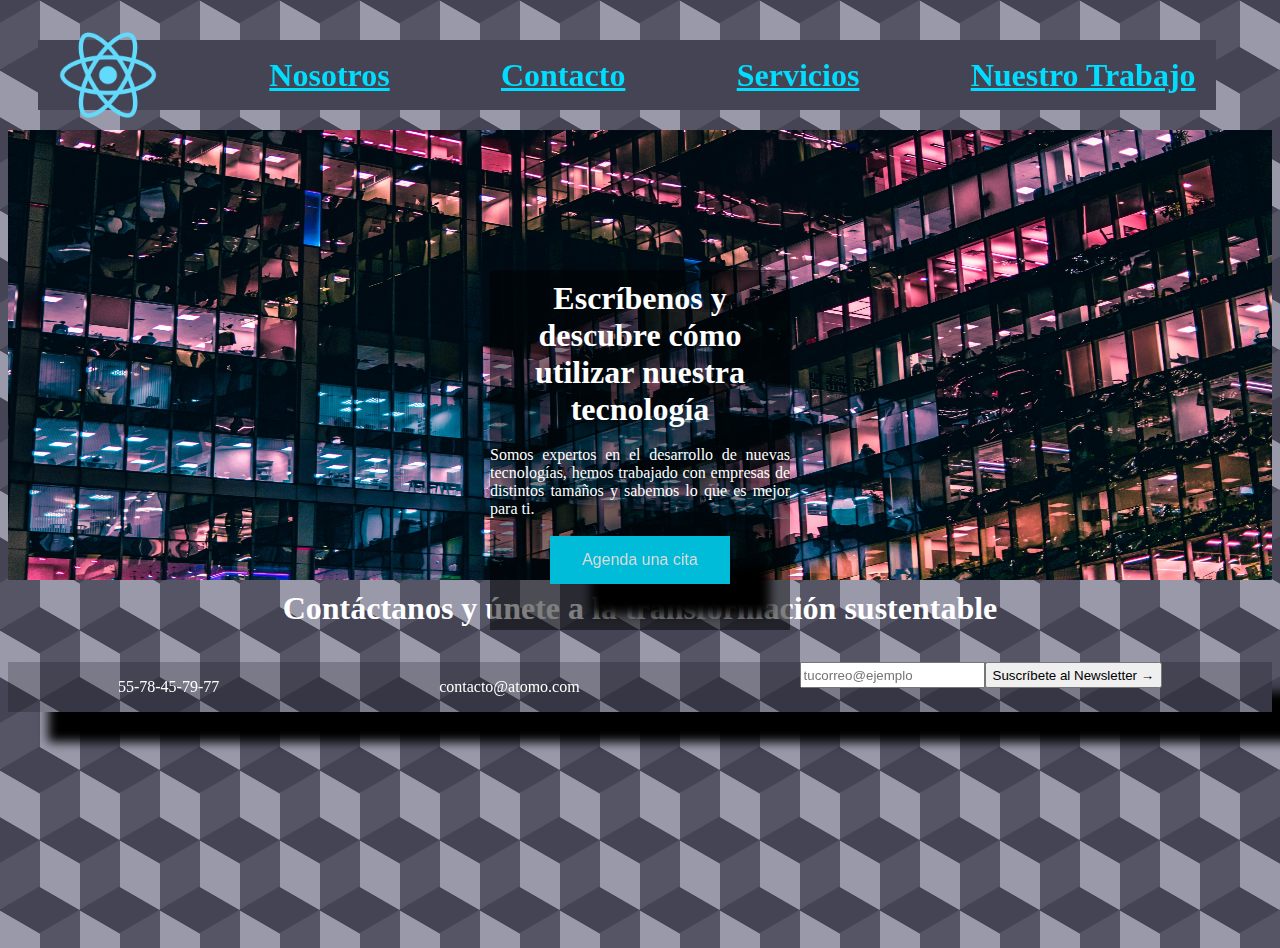
<file: pages/contacto.html>
<!<!doctype html>
<html lang="en">
<head>
    <meta charset="UTF-8">
    <meta name="viewport"
          content="width=device-width, user-scalable=no, initial-scale=1.0, maximum-scale=1.0, minimum-scale=1.0">
    <meta http-equiv="X-UA-Compatible" content="ie=edge">
    <title>Página 1- Módulo html</title>
    <link rel="stylesheet" href="../assets/css/main.css">
</head>
<body class="body">
<div class="hero-content">

    <!-- Init menú de navegación -->

    <nav id="navhero">

        <a href="../"> <img id="logo" src="../assets/images/Logoreact.png"/> </a>
        <a href="nosotros.html">Nosotros </a>
        <a href="contacto.html"> Contacto </a>
        <a href="Servicios.html">Servicios</a>
        <a href="CaseStudies.html">Nuestro Trabajo</a>
    </nav
            <!-- Fin menú de navegación -->


    <!-- Contenedor de acciones de usuario -->
    <div class="actions"> </div>
</div>


<img class="Banner3" src="../assets/images/room.jpg">

<div class="hero-text">
    <div class="title1"> Escríbenos y descubre cómo utilizar nuestra tecnología</div>
    <br/>
    <div class="p1">Somos expertos en el desarrollo de nuevas tecnologías, hemos trabajado con empresas de distintos tamaños y sabemos lo que es mejor para ti.</div>
    <br/>
    <button class="call-to-action"> Agenda una cita</button>
</div>


<h1 class="title1">Contáctanos y únete a la transformación sustentable</h1>
<footer class="footer">
    <p class="p1">55-78-45-79-77</p>
    <p class="p1">contacto@atomo.com</p>
    <form class="signup-form">
        <input type="email" placeholder="tucorreo@ejemplo" />
        <button type="submit">
            Suscríbete al Newsletter &rarr;
        </button>

</footer>
</body>
</html>
</file>
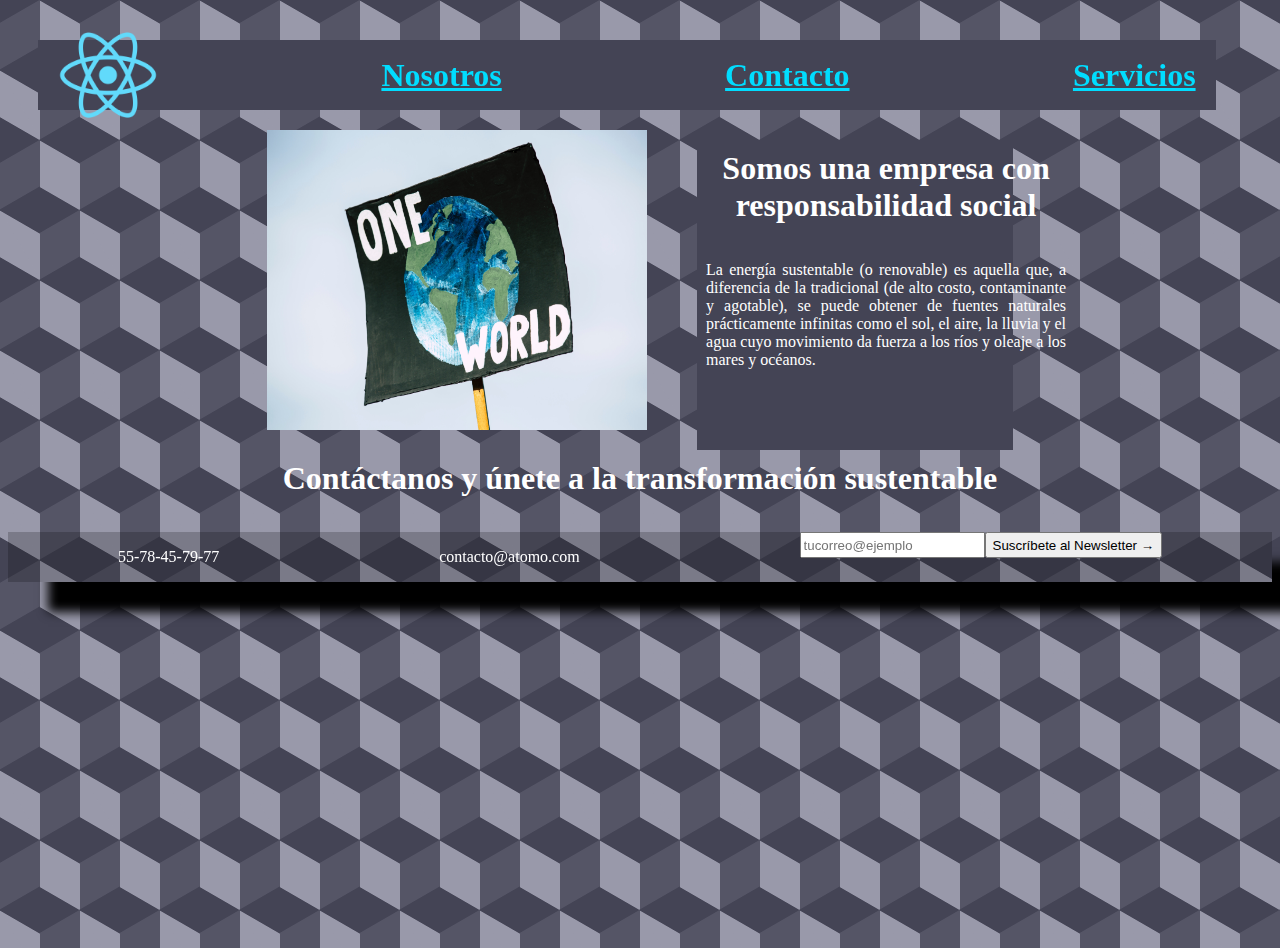
<file: pages/nosotros.html>
<!<!doctype html>
<html lang="en">
<head>
    <meta charset="UTF-8">
    <meta name="viewport"
          content="width=device-width, user-scalable=no, initial-scale=1.0, maximum-scale=1.0, minimum-scale=1.0">
    <meta http-equiv="X-UA-Compatible" content="ie=edge">
    <title>Página 1- Módulo html</title>
    <link rel="stylesheet" href="../assets/css/main.css">
</head>

<body class="body">

<div class="hero-content">

    <!-- Inicia menú de navegación -->

    <nav id="navhero">

        <a href="../"> <img id="logo" src="../assets/images/Logoreact.png"/> </a>
        <a href="nosotros.html">Nosotros </a>
        <a href="contacto.html"> Contacto </a>
        <a href="Servicios.html">Servicios</a>
    </nav
            <!-- Fin menú de navegación -->

            <!-- Contenedor de acciones de usuario -->
    <div class="actions"></div>
</div>
<!--Inicia Nosotros-->
<div class="about-us">
    <img class="Banner2" src="../assets/images/oneworld.jpg">
    <div class="box-shadow">
        <div class="about-us-content">
            <h1 class="title1">
                Somos una empresa con responsabilidad social
            </h1>
            <p class="p1"> La energía sustentable (o renovable) es aquella que, a diferencia de la tradicional (de alto
                costo, contaminante y agotable),
                se puede obtener de fuentes naturales prácticamente infinitas como el sol, el aire, la lluvia y el agua
                cuyo movimiento da fuerza a los ríos
                y oleaje a los mares y océanos.</p>
        </div>
    </div>
</div>

<!-- Inicia Footer -->
<h1 class="title1">Contáctanos y únete a la transformación sustentable</h1>
<footer class="footer">
    <p class="p1">55-78-45-79-77</p>
    <p class="p1">contacto@atomo.com</p>
    <form class="signup-form">
        <input type="email" placeholder="tucorreo@ejemplo" />
        <button type="submit">
            Suscríbete al Newsletter &rarr;
        </button>

</footer>
</body>
</html>
</file>
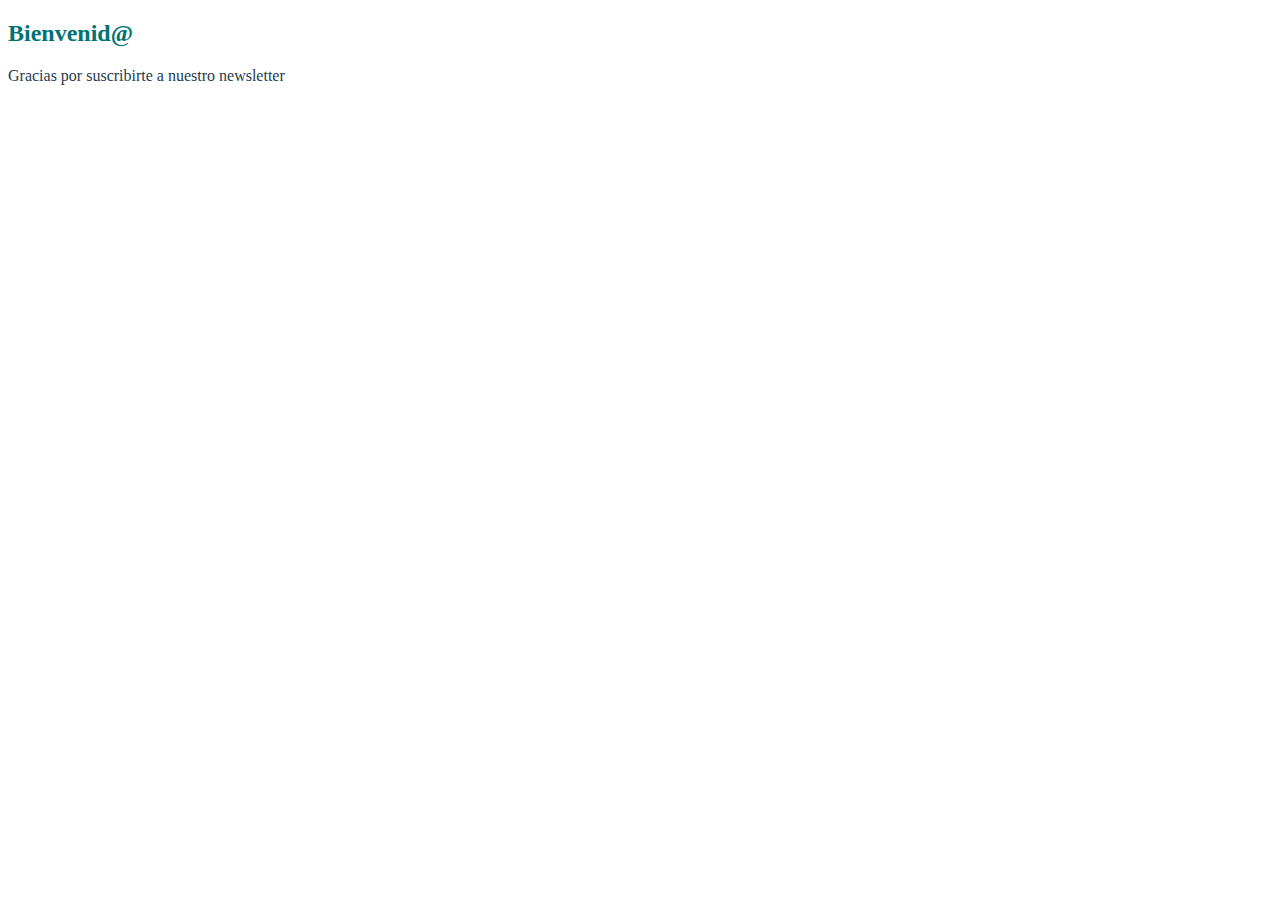
<file: pages/template.html>
<!DOCTYPE html>
<html lang="en">
<head>
    <meta charset="UTF-8">
    <title>Template mail</title>
</head>
<body>
<h2 style="color: #017374"> Bienvenid@</h2>
<p style="font-size: 16px; color: #1F3B4D;">
    Gracias por suscribirte a nuestro newsletter
</p>

</body>
</html>
</file>
<file: assets/css/main.css>
@charset "UTF-8";
/*Imports*/
/* Definimos variables */
@import "_variables.scss.css";
/*Mixins*/
/*Small*/
@import "_variables.scss.css";
.container-sm-right {
  height: 150px;
  width: 200px;
  background-color: "#00DDFF";
  justify-content: right;
  display: flex;
}

/*Medium*/
.container-m-left {
  height: 200px;
  width: 250px;
  background-color: "#00DDFF";
  justify-content: left;
  display: flex;
}

/*Large*/
.container-l-center {
  height: 250px;
  width: 300px;
  background-color: "#00DDFF";
  justify-content: center;
  display: flex;
}

@media screen and (min-width: 1280px) {
  .Services {
    display: grid;
    position: relative;
    grid-template-columns: 18% 18% 18% 18% 18%;
    font-size: xx-large;
    font-weight: bold;
    font-family: "Arial, Sans Serif";
    justify-items: center;
    align-content: center;
    margin-top: 10px;
    color: white;
    backdrop-filter: brightness(70%);
  }
}
@media screen and (min-width: 970px) {
  .Services {
    display: grid;
    position: relative;
    grid-template-columns: 18% 18% 18% 18% 18%;
    font-size: large;
    font-weight: bold;
    font-family: "Arial, Sans Serif";
    justify-items: center;
    align-content: center;
    margin-top: 10px;
    color: white;
    backdrop-filter: brightness(70%);
  }
}
@media screen and (min-width: 767px) {
  .Services {
    display: grid;
    position: relative;
    grid-template-columns: 18% 18% 18% 18% 18%;
    font-size: medium;
    font-weight: bold;
    font-family: "Arial, Sans Serif";
    justify-items: center;
    align-content: center;
    margin-top: 10px;
    color: white;
    backdrop-filter: brightness(70%);
  }
}
@media screen and (min-width: 600px) {
  .Services {
    display: grid;
    position: relative;
    grid-template-columns: 18% 18% 18% 18% 18%;
    font-size: small;
    font-weight: bold;
    font-family: "Arial, Sans Serif";
    justify-items: center;
    align-content: center;
    margin-top: 10px;
    color: white;
    backdrop-filter: brightness(70%);
  }
}
@media screen and (min-width: 600px) {
  nav {
    padding: 0;
    width: 100%;
    height: 70px;
    display: block;
  }

  .footer {
    display: flex;
    color: #00DDFF;
    font-size: small;
    font-weight: bold;
    font-family: "Arial, Sans Serif";
    justify-content: space-around;
    margin-top: 35px;
    backdrop-filter: brightness(80%);
    box-shadow: 40px 30px 10px black;
    position: relative;
  }
}
.Services {
  display: grid;
  position: relative;
  grid-template-columns: 18% 18% 18% 18% 18%;
  font-size: xx-large;
  font-weight: bold;
  font-family: "Arial, Sans Serif";
  justify-items: center;
  align-content: center;
  margin-top: 10px;
  color: white;
  backdrop-filter: brightness(70%);
}

/*Etiquetas html section, div, flex, grid, sass, codigo identado,
nomenclatura: nombres de estilos de css, definición del proyecto
landing y repo con readme*/
/* Anidación scss*/
nav {
  background-color: #444455;
  font-size: 30px;
  font-family: "Arial, Sans Serif";
  width: 100%;
  height: 70px;
  position: absolute;
}
nav a {
  color: #00DDFF;
  font-family: "Arial, Sans Serif";
  font-weight: bold;
  font-size: xx-large;
}

.footer {
  display: flex;
  color: #00DDFF;
  font-size: x-large;
  font-weight: bold;
  font-family: "Arial, Sans Serif";
  justify-content: space-around;
  margin-top: 35px;
  backdrop-filter: brightness(80%);
  box-shadow: 40px 30px 10px black;
  position: relative;
}

/* Anidación*/
.title1 {
  font-size: xx-large;
  font-weight: bold;
  font-family: "Arial, Sans Serif";
  text-align: center;
  margin-top: 10px;
  color: white;
}

.p1 {
  font-size: medium;
  font-weight: normal;
  font-family: "Arial, Sans Serif";
  text-align: justify;
  color: white;
}

/*Main-Hero*/
.body {
  height: 100%;
  background-color: #556;
  background-image: linear-gradient(30deg, #445 12%, transparent 12.5%, transparent 87%, #445 87.5%, #445), linear-gradient(150deg, #445 12%, transparent 12.5%, transparent 87%, #445 87.5%, #445), linear-gradient(30deg, #445 12%, transparent 12.5%, transparent 87%, #445 87.5%, #445), linear-gradient(150deg, #445 12%, transparent 12.5%, transparent 87%, #445 87.5%, #445), linear-gradient(60deg, #99a 25%, transparent 25.5%, transparent 75%, #99a 75%, #99a), linear-gradient(60deg, #99a 25%, transparent 25.5%, transparent 75%, #99a 75%, #99a);
  background-size: 80px 140px;
  background-position: 0 0, 0 0, 40px 70px, 40px 70px, 0 0, 40px 70px;
  font-family: Arial, sans-serif;
}

#hero-content {
  margin-top: 40px;
  margin-left: 20px;
  margin-right: 20px;
  width: 70%;
  display: flex;
  justify-content: space-between;
  align-items: center;
  padding: 0 20px 0 20px;
}

#navhero {
  display: flex;
  position: relative;
  background-color: #444455;
  margin-top: 40px;
  margin-left: 30px;
  margin-right: 20px;
  width: 90%;
  justify-content: space-between;
  align-items: center;
  padding: 0 20px 0 20px;
  filter: brightness(100%);
}

.actions {
  width: 15%;
}

.hero-image {
  background-image: url("../images/nature.jpg");
  height: 500px;
  width: 100%;
  margin-top: 20px;
  background-position: center;
  background-repeat: no-repeat;
  background-size: cover;
  position: relative;
}

.hero-text {
  background-image: linear-gradient(rgba(0, 0, 0, 0.5), rgba(0, 0, 0, 0.5));
  text-align: center;
  vertical-align: center;
  position: absolute;
  height: 40%;
  width: 300px;
  top: 50%;
  left: 50%;
  transform: translate(-50%, -50%);
  color: white;
  font-family: "Arial, Sans Serif";
}

#logo {
  size: auto;
  height: auto;
  width: 100px;
}

/*Servicios*/
.Servicios {
  display: grid;
  position: relative;
  grid-template-columns: 20% 20% 20% 20% 20%;
  font-size: xx-large;
  font-weight: bold;
  font-family: "Arial, Sans Serif";
  justify-items: center;
  align-content: center;
  margin-top: 10px;
  color: white;
  backdrop-filter: brightness(70%);
}

.Servicio {
  widows: 250px;
  font-size: x-large;
  font-weight: bold;
  font-family: "Arial, Sans Serif";
  color: white;
  margin-top: 10px;
  margin-bottom: 10px;
  align-content: center;
  margin-left: 62.5px;
}

.service-img {
  height: 160px;
  width: 250px;
}

/*Bannners*/
.Banner {
  display: flex;
  height: 50%;
  width: 50%;
  margin-top: 20px;
  justify-content: center;
  background-repeat: no-repeat;
  background-size: cover;
  position: relative;
}

.Banner2 {
  display: flex;
  margin-top: 20px;
  height: 300px;
  width: 30%;
  flex-wrap: wrap;
  margin-right: 50px;
}

.Banner3 {
  display: flex;
  margin-top: 20px;
  height: 450px;
  width: 100%;
  align-content: center;
  justify-content: center;
}

/*Containers- Call to action*/
.box-shadow {
  flex: content-box;
  height: 310px;
  width: 25%;
  background-color: #444455;
  margin-top: 30px;
  position: relative;
}

.call-to-action {
  background-color: #00DDFF;
  filter: brightness(85%);
  border: none;
  color: white;
  padding: 15px 32px;
  text-align: center;
  text-decoration: none;
  display: inline-block;
  font-size: 16px;
  box-shadow: 40px 30px 10px black;
}

.container {
  height: 70%;
  width: 100%;
  display: flex;
  justify-content: space-around;
}

/*Nosotros*/
.about-us {
  display: flex;
  justify-content: center;
  position: relative;
}

.about-us-content {
  display: flex;
  height: 300px;
  width: 360px;
  flex-direction: column;
  position: relative;
  align-content: center;
  margin-left: 3%;
}

.AboutUs {
  display: flex;
  justify-content: center;
  align-items: center;
}

.About-us-cont {
  background-image: linear-gradient(rgba(0, 0, 0, 0.5), rgba(0, 0, 0, 0.5));
  height: content-box;
  width: 65%;
  margin-top: 10%;
  margin-bottom: 10%;
  margin-bottom: 200px;
  line-height: 40px;
  padding: 17px;
}

/*Cards*/
.card-grid {
  display: grid;
  grid-template-columns: 1fr 1fr 1fr;
  grid-template-rows: 2fr 2fr;
  align-items: center;
  margin-left: 10%;
  margin-top: 10px;
}

.card {
  position: relative;
  display: -webkit-box;
  display: -ms-flexbox;
  display: flex;
  -webkit-box-orient: vertical;
  -webkit-box-direction: normal;
  -ms-flex-direction: column;
  flex-direction: column;
  min-width: 0;
  word-wrap: break-word;
  background-color: #fff;
  background-clip: border-box;
  border: 1px solid rgba(0, 0, 0, 0.125);
  border-radius: 0.25rem;
}

.card-img-top {
  width: 100%;
  border-top-left-radius: calc(.25rem - 1px);
  border-top-right-radius: calc(.25rem - 1px);
}

.card-body {
  -webkit-box-flex: 1;
  -ms-flex: 1 1 auto;
  flex: 1 1 auto;
  padding: 1.25rem;
}

.card-title {
  margin-bottom: 0.75rem;
  font-size: large;
}

.card-text {
  display: block;
  margin-block-start: 1em;
  margin-block-end: 1em;
  margin-inline-start: 0px;
  margin-inline-end: 0px;
}

/*Botones*/
.btn {
  display: inline-block;
  font-weight: 400;
  text-align: center;
  white-space: nowrap;
  vertical-align: middle;
  -webkit-user-select: none;
  -moz-user-select: none;
  -ms-user-select: none;
  user-select: none;
  border: 1px solid transparent;
  padding: 0.375rem 0.75rem;
  font-size: 1rem;
  line-height: 1.5;
  border-radius: 0.25rem;
  transition: color 0.15s ease-in-out, background-color 0.15s ease-in-out, border-color 0.15s ease-in-out, box-shadow 0.15s ease-in-out;
}

.btn-primary {
  color: #fff;
  background-color: #007bff;
  border-color: #007bff;
}

.signup-form {
  display: flex;
  justify-content: center;
  size: small;
  color: black;
}

/*# sourceMappingURL=main.css.map */
</file>
